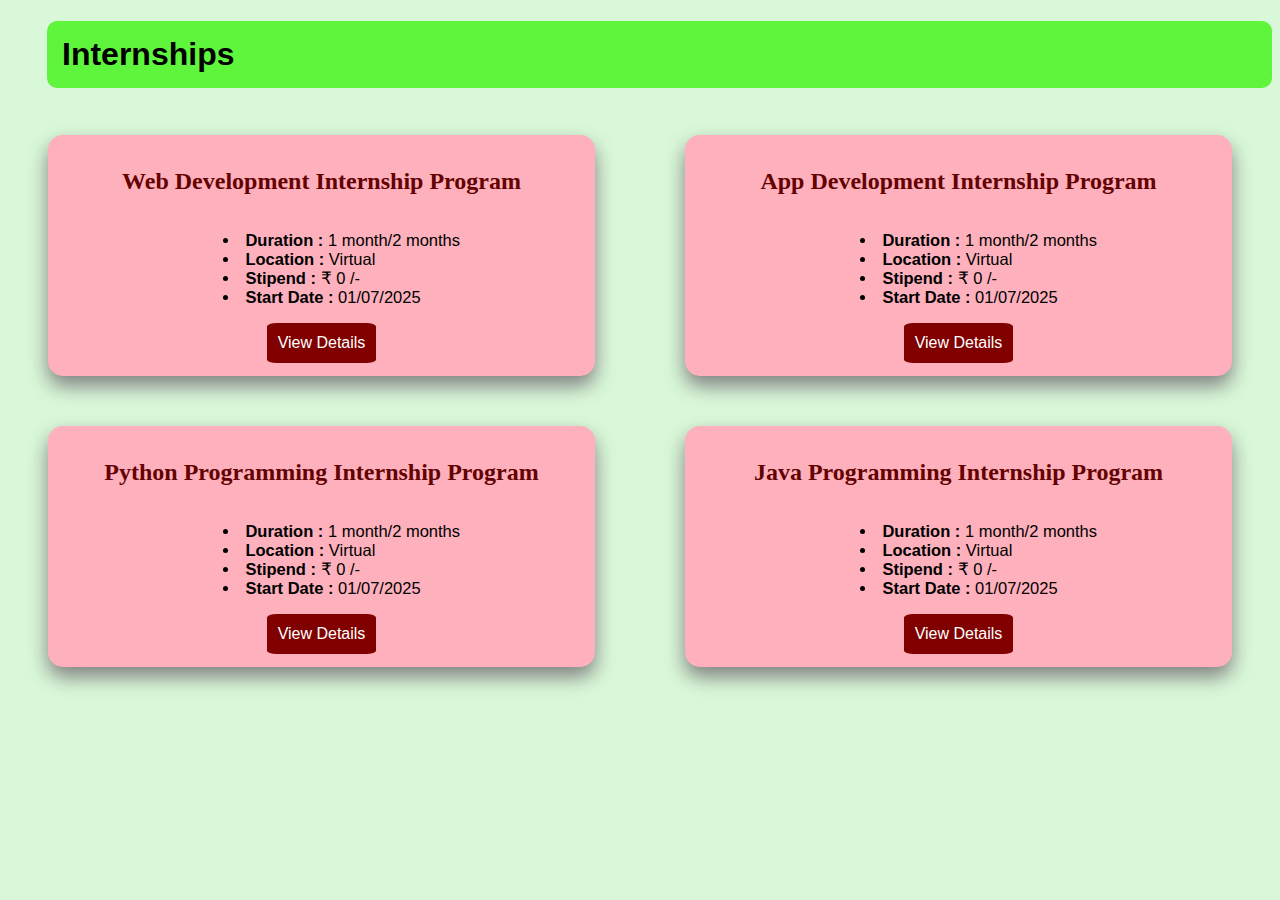
<file: Task1/index.html>
<!DOCTYPE html>
<html>
    <head>
        <title> Internships Webpage </title>
        <style>
    body{
        background-color: rgb(217, 248, 217);
        font-family: 'Trebuchet MS', 'Lucida Sans Unicode', 'Lucida Grande', 'Lucida Sans', Arial, sans-serif;
    }
    h1{
        padding: 15px;
        margin-left: 39px;
        background-color: rgb(94, 245, 60);
        max-width: 1400px;
        border-radius: 10px;
    }
.card{
    margin: 25px;
    margin-left: 40px;
    margin-right: 40px;
    padding: 13px;
    background-color: rgb(254, 176, 189);
    border-radius: 15px;
    box-shadow: 0 10px 20px grey;
    max-width: 700px;
    transition: transform 0.3s ease box-shadow 0.3s ease;
}
.card:hover{
    transform: translateY(-5px);
}
.side-by-side{
display: flex; 
justify-content: space-between;
gap: 10px;
flex-wrap: wrap;
}
.side-by-side .card{
    flex: 1;
    min-width: 10px;
}
.card h2{
    font-family: cursive;
    color: rgb(100, 1, 1);
}
.card ul{
    font-family: 'Segoe UI', Tahoma, Geneva, Verdana, sans-serif;
}
li{
    font-size: 16.5px;
}
a{
    text-decoration: none;
  background-color: maroon;
  font-family:'Segoe UI', Tahoma, Geneva, Verdana, sans-serif;
    padding: 11px;
    color: white;
    font-size:medium;
    border-radius: 9%;
}
a:hover{
    background-color: rgb(224, 24, 24); 
}
.center{
display: flex;
flex-direction: column;
align-items: center;
list-style: disc;
list-style-position: inside;
padding-left: 0;
}
</style>
    </head>
    <body>
<h1> Internships </h1>
<div class="side-by-side">
<div id="webdevelopment" class="card">
<div class="center">
<h2> Web Development Internship Program </h2>
<ul>
    <li><b> Duration :</b> 1 month/2 months</li>
    <li><b> Location :</b> Virtual </li>
    <li><b> Stipend :</b> ₹ 0 /-</li>
    <li><b> Start Date :</b> 01/07/2025 </li>
</ul>
<a href="webdev.html">View Details</a>
</div></div>
<div id="appdevelopment" class="card">
    <div class="center">
    <h2> App Development Internship Program </h2>
    <ul>
    <li><b>Duration :</b> 1 month/2 months </li>
    <li><b>Location :</b> Virtual </li>
    <li> <b>Stipend :</b> ₹ 0 /-</li>
    <li><b>Start Date :</b> 01/07/2025 </li>
    </ul>
<a href="appdev.html">View Details</a>
</div>
</div>
</div>
<div class="side-by-side">
<div id="python" class="card">
    <div class="center">
     <h2> Python Programming Internship Program </h2>
  <ul>
    <li><b> Duration :</b> 1 month/2 months</li>
    <li><b> Location :</b> Virtual </li>
    <li><b> Stipend :</b> ₹ 0 /-</li>
    <li><b> Start Date :</b> 01/07/2025 </li>
</ul>
<a href="python.html">View Details</a>
</div></div>
<div id="java" class="card">
    <div class="center">
 <h2> Java Programming Internship Program </h2>
  <ul>
    <li><b> Duration :</b> 1 month/2 months</li>
    <li><b> Location :</b> Virtual </li>
    <li><b> Stipend :</b> ₹ 0 /-</li>
    <li><b> Start Date :</b> 01/07/2025 </li>
</ul>
<a href="java.html">View Details</a>
</div>
</div></div>
</body>
</html>
</file>
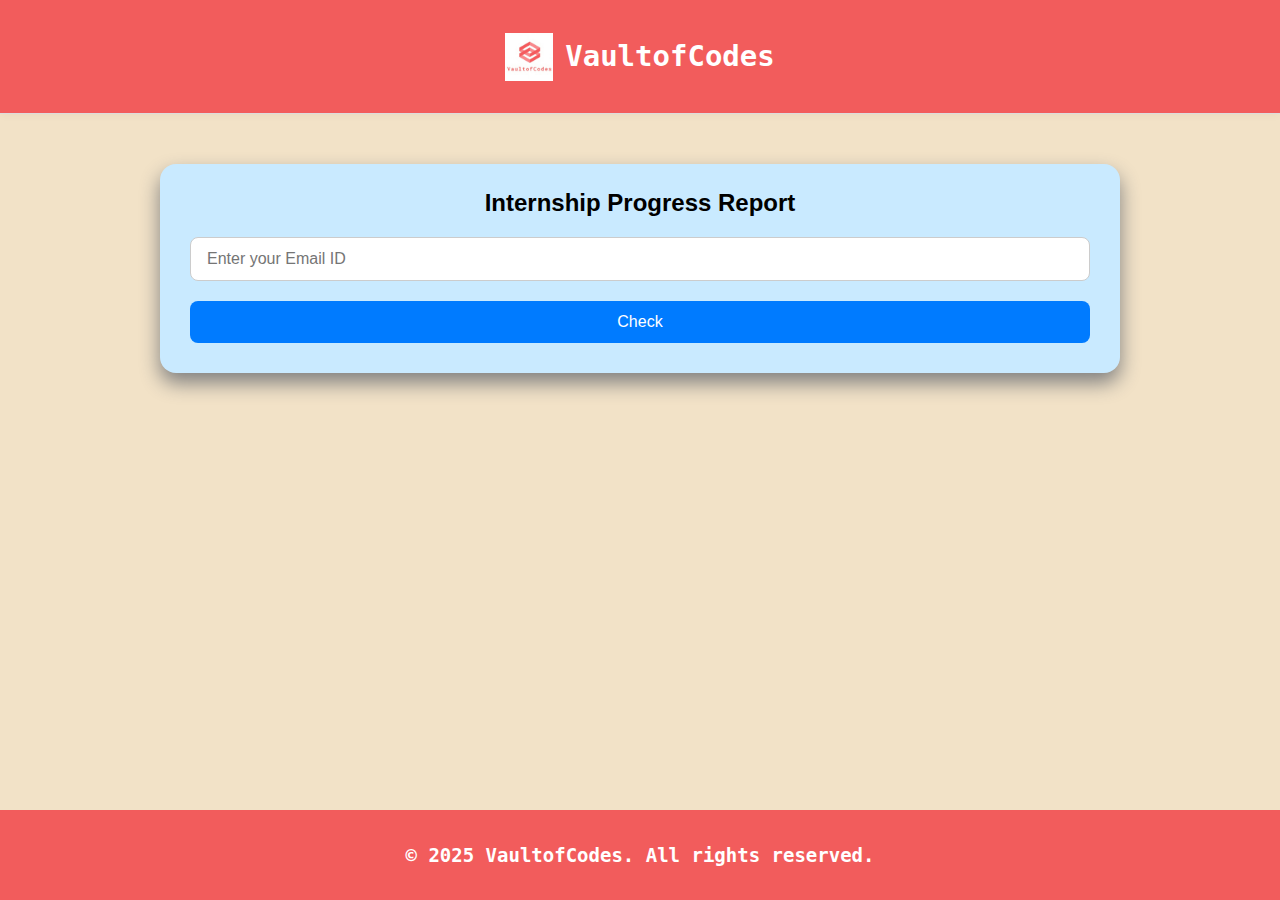
<file: Task2/index.html>
<!DOCTYPE html>
<html lang="en">
<head>
  <meta charset="UTF-8" />
  <meta name="viewport" content="width=device-width, initial-scale=1.0"/>
  <title>VaultofCodes - Internship Progress Report </title>
  <link rel="stylesheet" href="style.css"/>
</head>
<body>
  <!-- Branding -->
  <header class="brand-header">
    <!-- Replace with your logo if needed -->
    <img src="voc_logo.png" alt="VaultofCodes Logo" class="brand-logo" />
    <h1 class="brand-title"><b>VaultofCodes</b></h1>
  </header>
  <main>
    <div class="container">
        <h2 align="center">Internship Progress Report</h2>
      <input id="identifier" type="text" placeholder="Enter your Email ID"/>
      <button onclick="verifyStudent()">Check</button>
    </div>

    <div id="result"></div>
    <div class="spinner hidden"></div>
  </main>

  <div id="toast"></div>

  <script src="script.js"></script>
</body>
<footer>
  <p> &copy; 2025 VaultofCodes. All rights reserved. </p>
</footer>
</html>
</file>
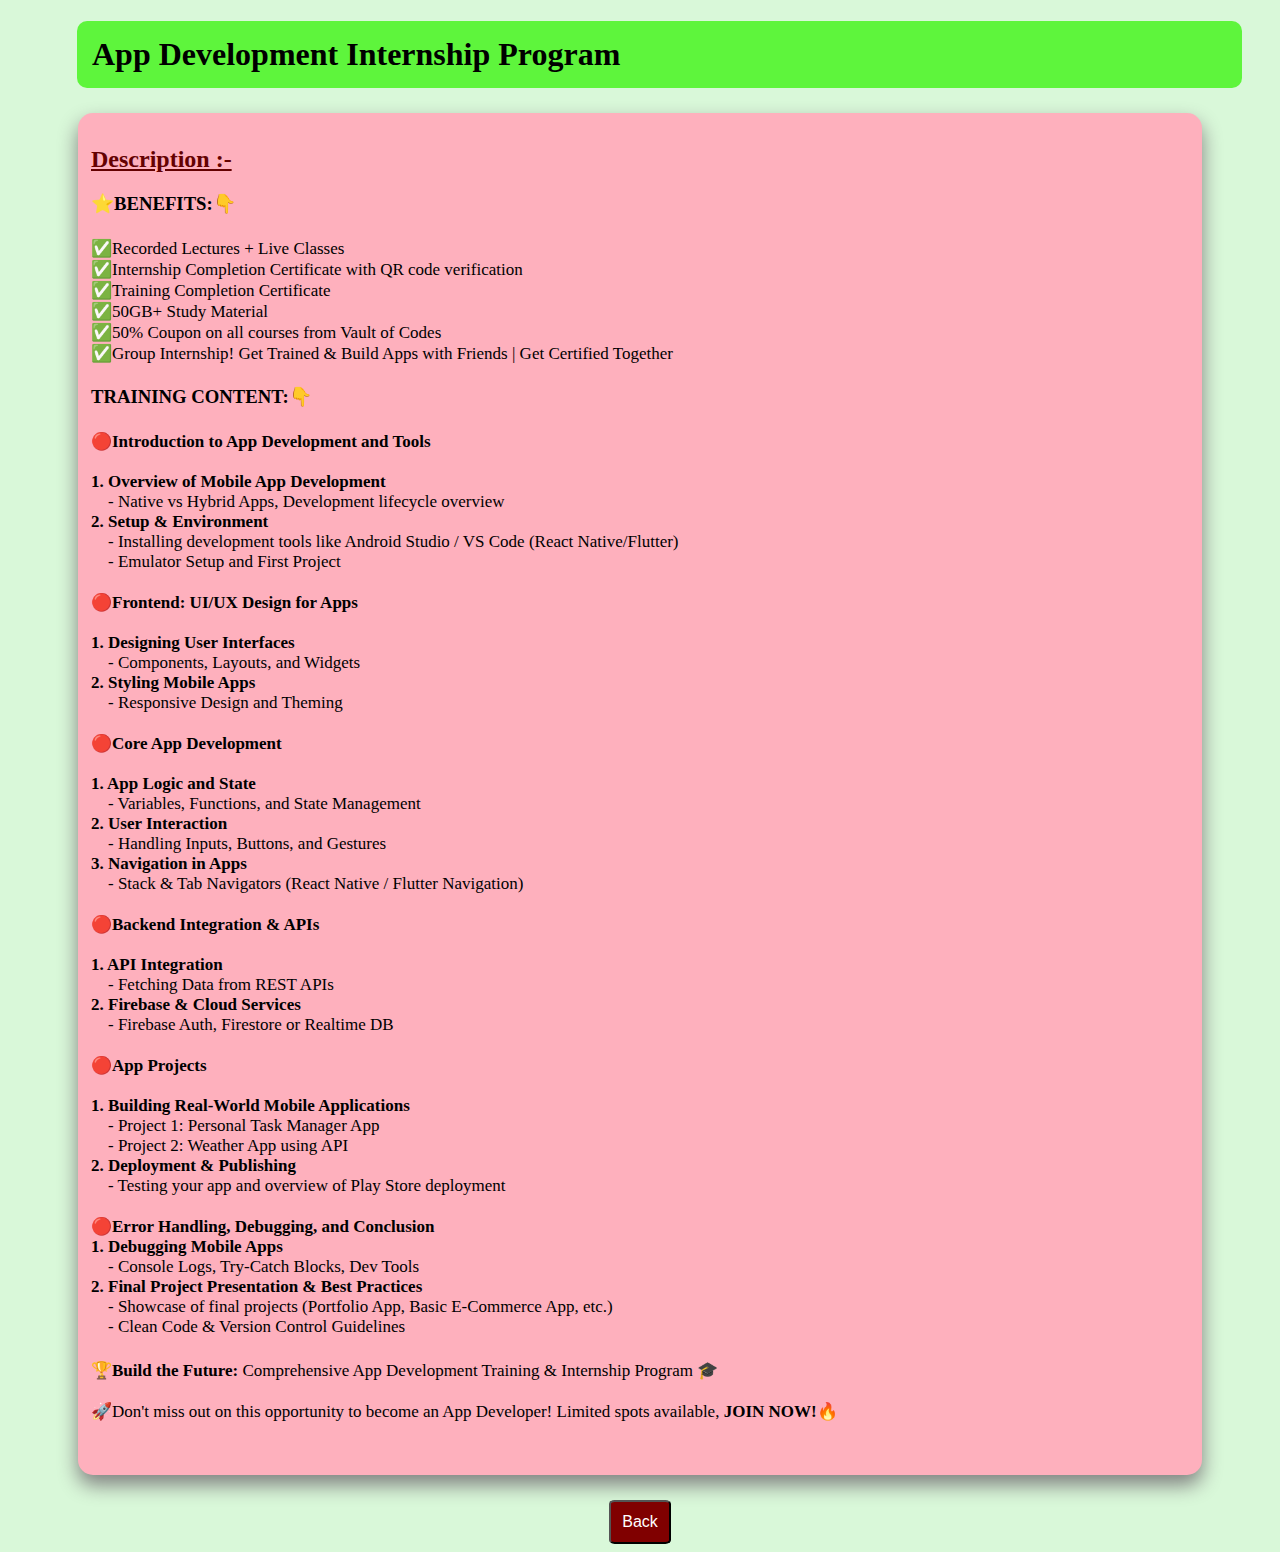
<file: appdev.html>
<!DOCTYPE html>
<html>
 <head> <title> App Development Internship Program </title>
<link rel="stylesheet" href="styles.css">
</head> 
<body>
       <h1> App Development Internship Program </h1>

<div class="card"> 
  <h2><u> Description :-</u></h2>

  <h3><b>⭐BENEFITS:👇</b> </h3>
  <h4>
    ✅Recorded Lectures + Live Classes  <br>
    ✅Internship Completion Certificate with QR code verification  <br> 
    ✅Training Completion Certificate   <br>
    ✅50GB+ Study Material   <br>
    ✅50% Coupon on all courses from Vault of Codes   <br>
    ✅Group Internship! Get Trained & Build Apps with Friends | Get Certified Together  
  </h4>

  <h3><b>TRAINING CONTENT:👇</b> </h3>

  <h4>
    🔴<b>Introduction to App Development and Tools</b>  <br><br>
    <b>1. Overview of Mobile App Development</b> <br>
    &nbsp;&nbsp;&nbsp; - Native vs Hybrid Apps, Development lifecycle overview  <br>
    <b>2. Setup & Environment</b> <br>
    &nbsp;&nbsp;&nbsp; - Installing development tools like Android Studio / VS Code (React Native/Flutter)  <br>
    &nbsp;&nbsp;&nbsp; - Emulator Setup and First Project  <br><br>

    <b>🔴Frontend: UI/UX Design for Apps</b>  <br><br>
    <b>1. Designing User Interfaces</b> <br>
    &nbsp;&nbsp;&nbsp; - Components, Layouts, and Widgets  <br>
    <b>2. Styling Mobile Apps</b> <br>
    &nbsp;&nbsp;&nbsp; - Responsive Design and Theming  <br><br>

    <b>🔴Core App Development</b>  <br><br>
    <b>1. App Logic and State</b> <br>
    &nbsp;&nbsp;&nbsp; - Variables, Functions, and State Management  <br>
    <b>2. User Interaction</b> <br>
    &nbsp;&nbsp;&nbsp; - Handling Inputs, Buttons, and Gestures  <br>
    <b>3. Navigation in Apps</b> <br>
    &nbsp;&nbsp;&nbsp; - Stack & Tab Navigators (React Native / Flutter Navigation)  <br><br>

    <b>🔴Backend Integration & APIs</b> <br><br>
    <b>1. API Integration</b> <br>
    &nbsp;&nbsp;&nbsp; - Fetching Data from REST APIs  <br>
    <b>2. Firebase & Cloud Services</b> <br>
    &nbsp;&nbsp;&nbsp; - Firebase Auth, Firestore or Realtime DB  <br><br>

    <b>🔴App Projects</b> <br><br>
    <b>1. Building Real-World Mobile Applications</b> <br>
    &nbsp;&nbsp;&nbsp; - Project 1: Personal Task Manager App  <br>
    &nbsp;&nbsp;&nbsp; - Project 2: Weather App using API  <br>
    <b>2. Deployment & Publishing</b> <br>
    &nbsp;&nbsp;&nbsp; - Testing your app and overview of Play Store deployment  <br><br>

    <b>🔴Error Handling, Debugging, and Conclusion</b>  <br>
    <b>1. Debugging Mobile Apps</b> <br>
    &nbsp;&nbsp;&nbsp; - Console Logs, Try-Catch Blocks, Dev Tools  <br>
    <b>2. Final Project Presentation & Best Practices</b> <br>
    &nbsp;&nbsp;&nbsp; - Showcase of final projects (Portfolio App, Basic E-Commerce App, etc.)  <br>
    &nbsp;&nbsp;&nbsp; - Clean Code & Version Control Guidelines  
  </h4>

  <h4>🏆<b>Build the Future:</b> Comprehensive App Development Training & Internship Program 🎓 <br><br>
  🚀Don't miss out on this opportunity to become an App Developer! Limited spots available, <b>JOIN NOW!🔥</b></h4> <br>
</div>

<form action="internships_page.html">
    <button type="submit"> Back </button>
</form>
</div>
</body>  
</html>
</file>
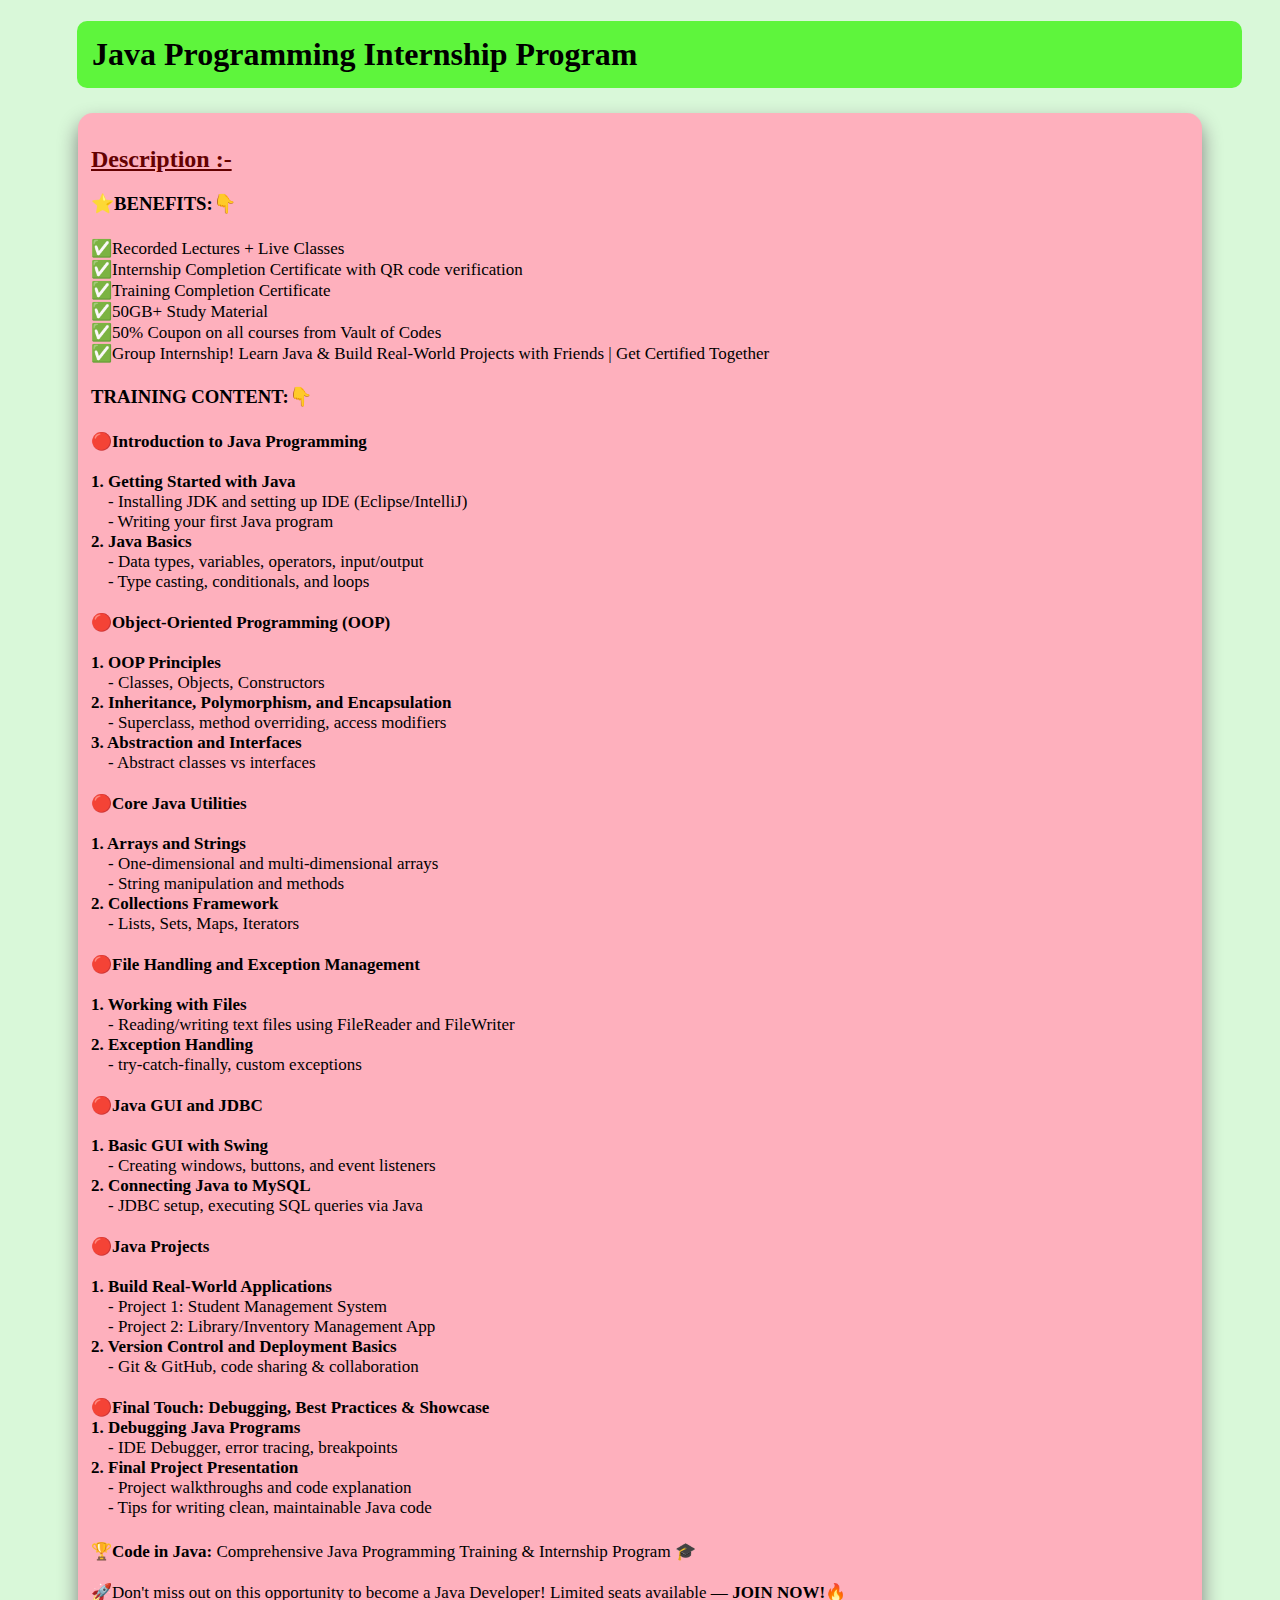
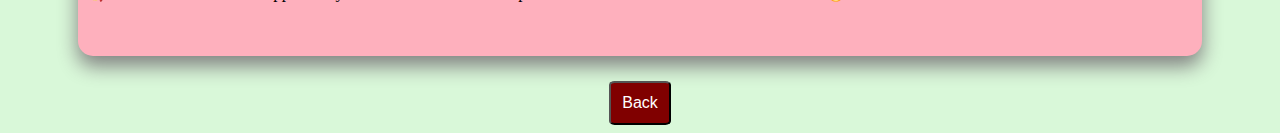
<file: java.html>
<!DOCTYPE html>
<html>
 <head> <title> Java Programming Internship Program </title>
<link rel="stylesheet" href="styles.css">
</head> 
<body>
       <h1> Java Programming Internship Program </h1>

<div class="card"> 
  <h2><u> Description :-</u></h2>

  <h3><b>⭐BENEFITS:👇</b> </h3>
  <h4>
    ✅Recorded Lectures + Live Classes  <br>
    ✅Internship Completion Certificate with QR code verification  <br> 
    ✅Training Completion Certificate   <br>
    ✅50GB+ Study Material   <br>
    ✅50% Coupon on all courses from Vault of Codes   <br>
    ✅Group Internship! Learn Java & Build Real-World Projects with Friends | Get Certified Together  
  </h4>

  <h3><b>TRAINING CONTENT:👇</b> </h3>

  <h4>
    🔴<b>Introduction to Java Programming</b>  <br><br>
    <b>1. Getting Started with Java</b> <br>
    &nbsp;&nbsp;&nbsp; - Installing JDK and setting up IDE (Eclipse/IntelliJ)  <br>
    &nbsp;&nbsp;&nbsp; - Writing your first Java program  <br>
    <b>2. Java Basics</b> <br>
    &nbsp;&nbsp;&nbsp; - Data types, variables, operators, input/output  <br>
    &nbsp;&nbsp;&nbsp; - Type casting, conditionals, and loops  <br><br>

    <b>🔴Object-Oriented Programming (OOP)</b>  <br><br>
    <b>1. OOP Principles</b> <br>
    &nbsp;&nbsp;&nbsp; - Classes, Objects, Constructors  <br>
    <b>2. Inheritance, Polymorphism, and Encapsulation</b> <br>
    &nbsp;&nbsp;&nbsp; - Superclass, method overriding, access modifiers  <br>
    <b>3. Abstraction and Interfaces</b> <br>
    &nbsp;&nbsp;&nbsp; - Abstract classes vs interfaces  <br><br>

    <b>🔴Core Java Utilities</b>  <br><br>
    <b>1. Arrays and Strings</b> <br>
    &nbsp;&nbsp;&nbsp; - One-dimensional and multi-dimensional arrays  <br>
    &nbsp;&nbsp;&nbsp; - String manipulation and methods  <br>
    <b>2. Collections Framework</b> <br>
    &nbsp;&nbsp;&nbsp; - Lists, Sets, Maps, Iterators  <br><br>

    <b>🔴File Handling and Exception Management</b> <br><br>
    <b>1. Working with Files</b> <br>
    &nbsp;&nbsp;&nbsp; - Reading/writing text files using FileReader and FileWriter  <br>
    <b>2. Exception Handling</b> <br>
    &nbsp;&nbsp;&nbsp; - try-catch-finally, custom exceptions  <br><br>

    <b>🔴Java GUI and JDBC</b> <br><br>
    <b>1. Basic GUI with Swing</b> <br>
    &nbsp;&nbsp;&nbsp; - Creating windows, buttons, and event listeners  <br>
    <b>2. Connecting Java to MySQL</b> <br>
    &nbsp;&nbsp;&nbsp; - JDBC setup, executing SQL queries via Java  <br><br>

    <b>🔴Java Projects</b> <br><br>
    <b>1. Build Real-World Applications</b> <br>
    &nbsp;&nbsp;&nbsp; - Project 1: Student Management System  <br>
    &nbsp;&nbsp;&nbsp; - Project 2: Library/Inventory Management App  <br>
    <b>2. Version Control and Deployment Basics</b> <br>
    &nbsp;&nbsp;&nbsp; - Git & GitHub, code sharing & collaboration  <br><br>

    <b>🔴Final Touch: Debugging, Best Practices & Showcase</b>  <br>
    <b>1. Debugging Java Programs</b> <br>
    &nbsp;&nbsp;&nbsp; - IDE Debugger, error tracing, breakpoints  <br>
    <b>2. Final Project Presentation</b> <br>
    &nbsp;&nbsp;&nbsp; - Project walkthroughs and code explanation  <br>
    &nbsp;&nbsp;&nbsp; - Tips for writing clean, maintainable Java code  
  </h4>

  <h4>🏆<b>Code in Java:</b> Comprehensive Java Programming Training & Internship Program 🎓 <br><br>
  🚀Don't miss out on this opportunity to become a Java Developer! Limited seats available — <b>JOIN NOW!🔥</b></h4> <br>
</div>

<form action="internships_page.html">
    <button> Back </button>
</form>
</div>
</body>  
</html>
</file>
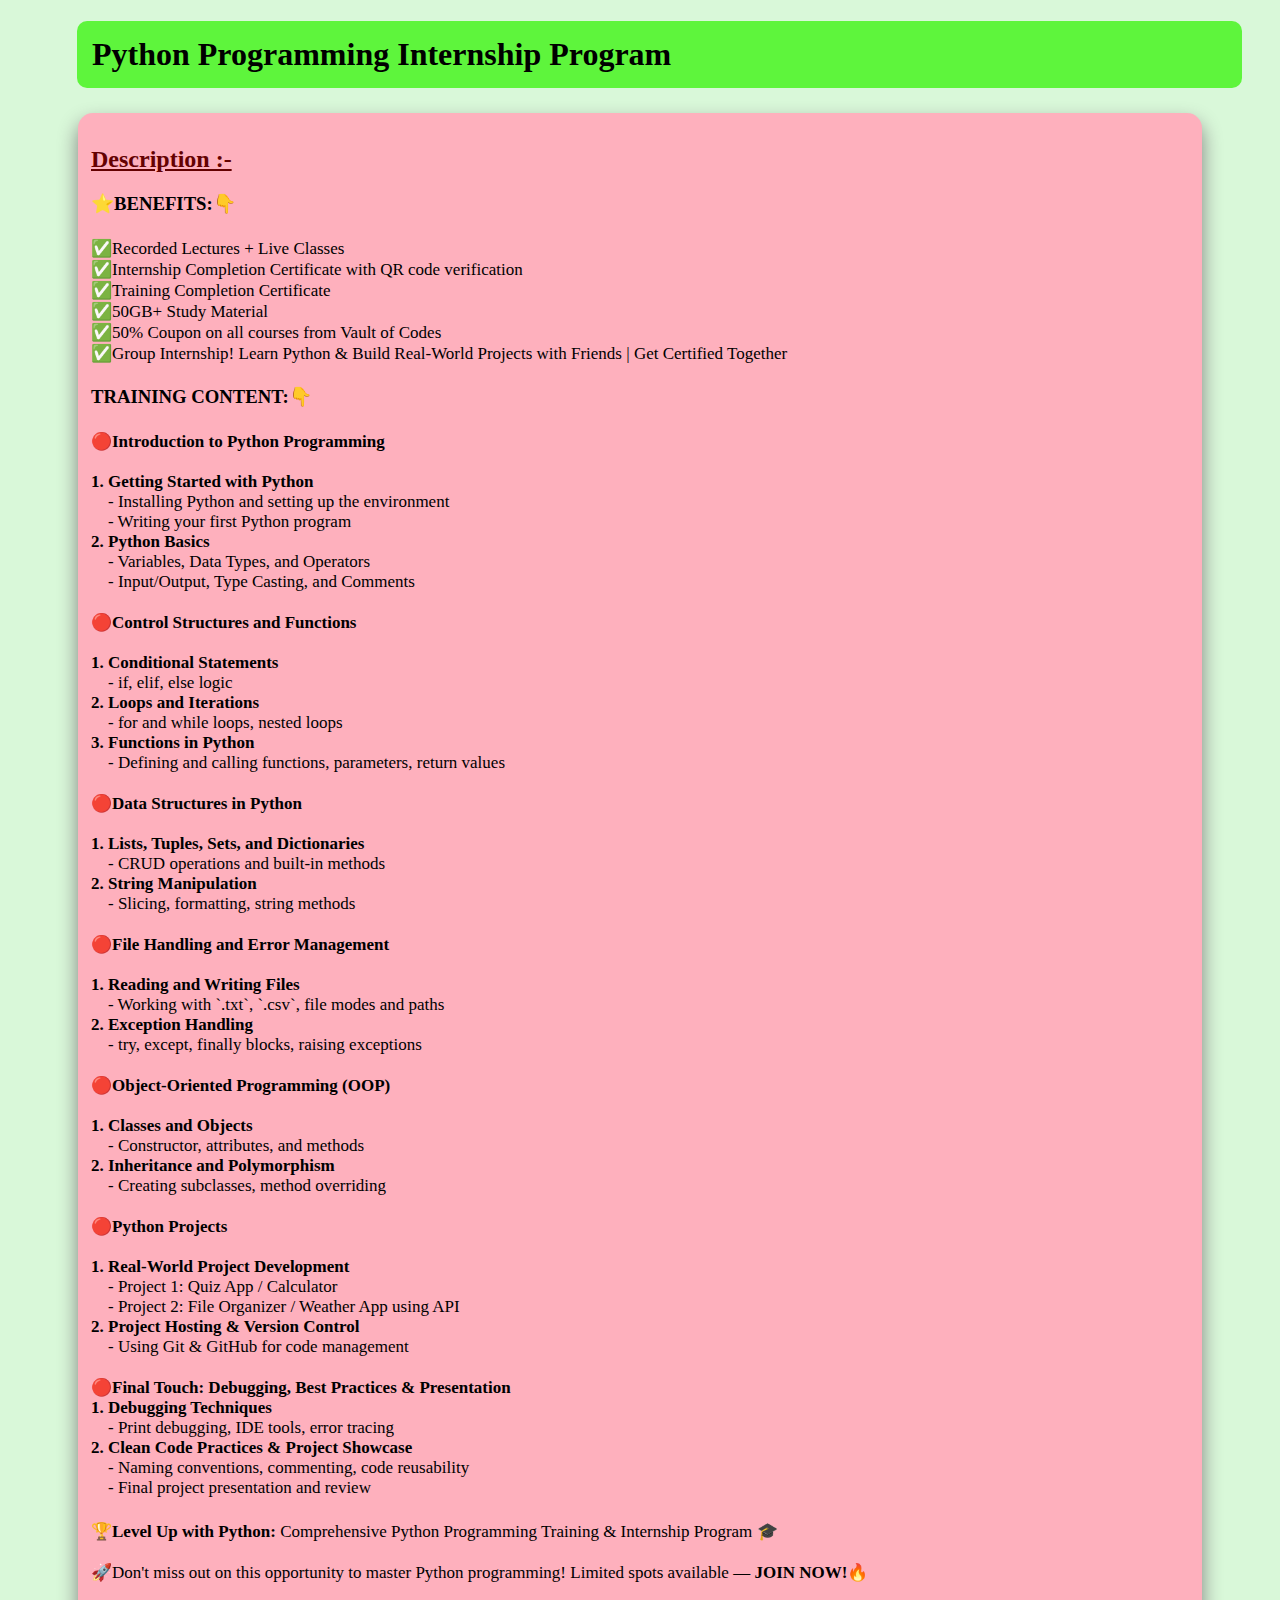
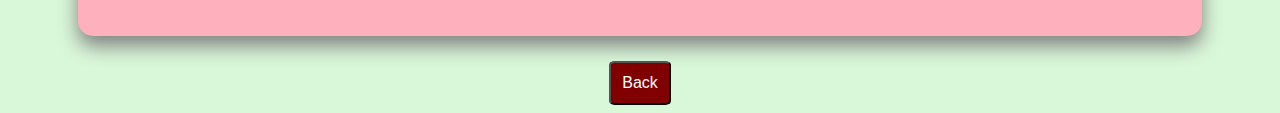
<file: python.html>
<!DOCTYPE html>
<html>
 <head> <title> Python Programming Internship Program </title>
<link rel="stylesheet" href="styles.css">
</head> 
<body>
       <h1> Python Programming Internship Program </h1>

<div class="card"> 
  <h2><u> Description :-</u></h2>

  <h3><b>⭐BENEFITS:👇</b> </h3>
  <h4>
    ✅Recorded Lectures + Live Classes  <br>
    ✅Internship Completion Certificate with QR code verification  <br> 
    ✅Training Completion Certificate   <br>
    ✅50GB+ Study Material   <br>
    ✅50% Coupon on all courses from Vault of Codes   <br>
    ✅Group Internship! Learn Python & Build Real-World Projects with Friends | Get Certified Together  
  </h4>

  <h3><b>TRAINING CONTENT:👇</b> </h3>

  <h4>
    🔴<b>Introduction to Python Programming</b>  <br><br>
    <b>1. Getting Started with Python</b> <br>
    &nbsp;&nbsp;&nbsp; - Installing Python and setting up the environment  <br>
    &nbsp;&nbsp;&nbsp; - Writing your first Python program  <br>
    <b>2. Python Basics</b> <br>
    &nbsp;&nbsp;&nbsp; - Variables, Data Types, and Operators  <br>
    &nbsp;&nbsp;&nbsp; - Input/Output, Type Casting, and Comments  <br><br>

    <b>🔴Control Structures and Functions</b>  <br><br>
    <b>1. Conditional Statements</b> <br>
    &nbsp;&nbsp;&nbsp; - if, elif, else logic  <br>
    <b>2. Loops and Iterations</b> <br>
    &nbsp;&nbsp;&nbsp; - for and while loops, nested loops  <br>
    <b>3. Functions in Python</b> <br>
    &nbsp;&nbsp;&nbsp; - Defining and calling functions, parameters, return values  <br><br>

    <b>🔴Data Structures in Python</b>  <br><br>
    <b>1. Lists, Tuples, Sets, and Dictionaries</b> <br>
    &nbsp;&nbsp;&nbsp; - CRUD operations and built-in methods  <br>
    <b>2. String Manipulation</b> <br>
    &nbsp;&nbsp;&nbsp; - Slicing, formatting, string methods  <br><br>

    <b>🔴File Handling and Error Management</b> <br><br>
    <b>1. Reading and Writing Files</b> <br>
    &nbsp;&nbsp;&nbsp; - Working with `.txt`, `.csv`, file modes and paths  <br>
    <b>2. Exception Handling</b> <br>
    &nbsp;&nbsp;&nbsp; - try, except, finally blocks, raising exceptions  <br><br>

    <b>🔴Object-Oriented Programming (OOP)</b> <br><br>
    <b>1. Classes and Objects</b> <br>
    &nbsp;&nbsp;&nbsp; - Constructor, attributes, and methods  <br>
    <b>2. Inheritance and Polymorphism</b> <br>
    &nbsp;&nbsp;&nbsp; - Creating subclasses, method overriding  <br><br>

    <b>🔴Python Projects</b> <br><br>
    <b>1. Real-World Project Development</b> <br>
    &nbsp;&nbsp;&nbsp; - Project 1: Quiz App / Calculator  <br>
    &nbsp;&nbsp;&nbsp; - Project 2: File Organizer / Weather App using API  <br>
    <b>2. Project Hosting & Version Control</b> <br>
    &nbsp;&nbsp;&nbsp; - Using Git & GitHub for code management  <br><br>

    <b>🔴Final Touch: Debugging, Best Practices & Presentation</b>  <br>
    <b>1. Debugging Techniques</b> <br>
    &nbsp;&nbsp;&nbsp; - Print debugging, IDE tools, error tracing  <br>
    <b>2. Clean Code Practices & Project Showcase</b> <br>
    &nbsp;&nbsp;&nbsp; - Naming conventions, commenting, code reusability  <br>
    &nbsp;&nbsp;&nbsp; - Final project presentation and review  
  </h4>

  <h4>🏆<b>Level Up with Python:</b> Comprehensive Python Programming Training & Internship Program 🎓 <br><br>
  🚀Don't miss out on this opportunity to master Python programming! Limited spots available — <b>JOIN NOW!🔥</b></h4> <br>
</div>

<form action="internships_page.html">
    <button> Back </button>
</form>
</div>
</body>  
</html>
</file>
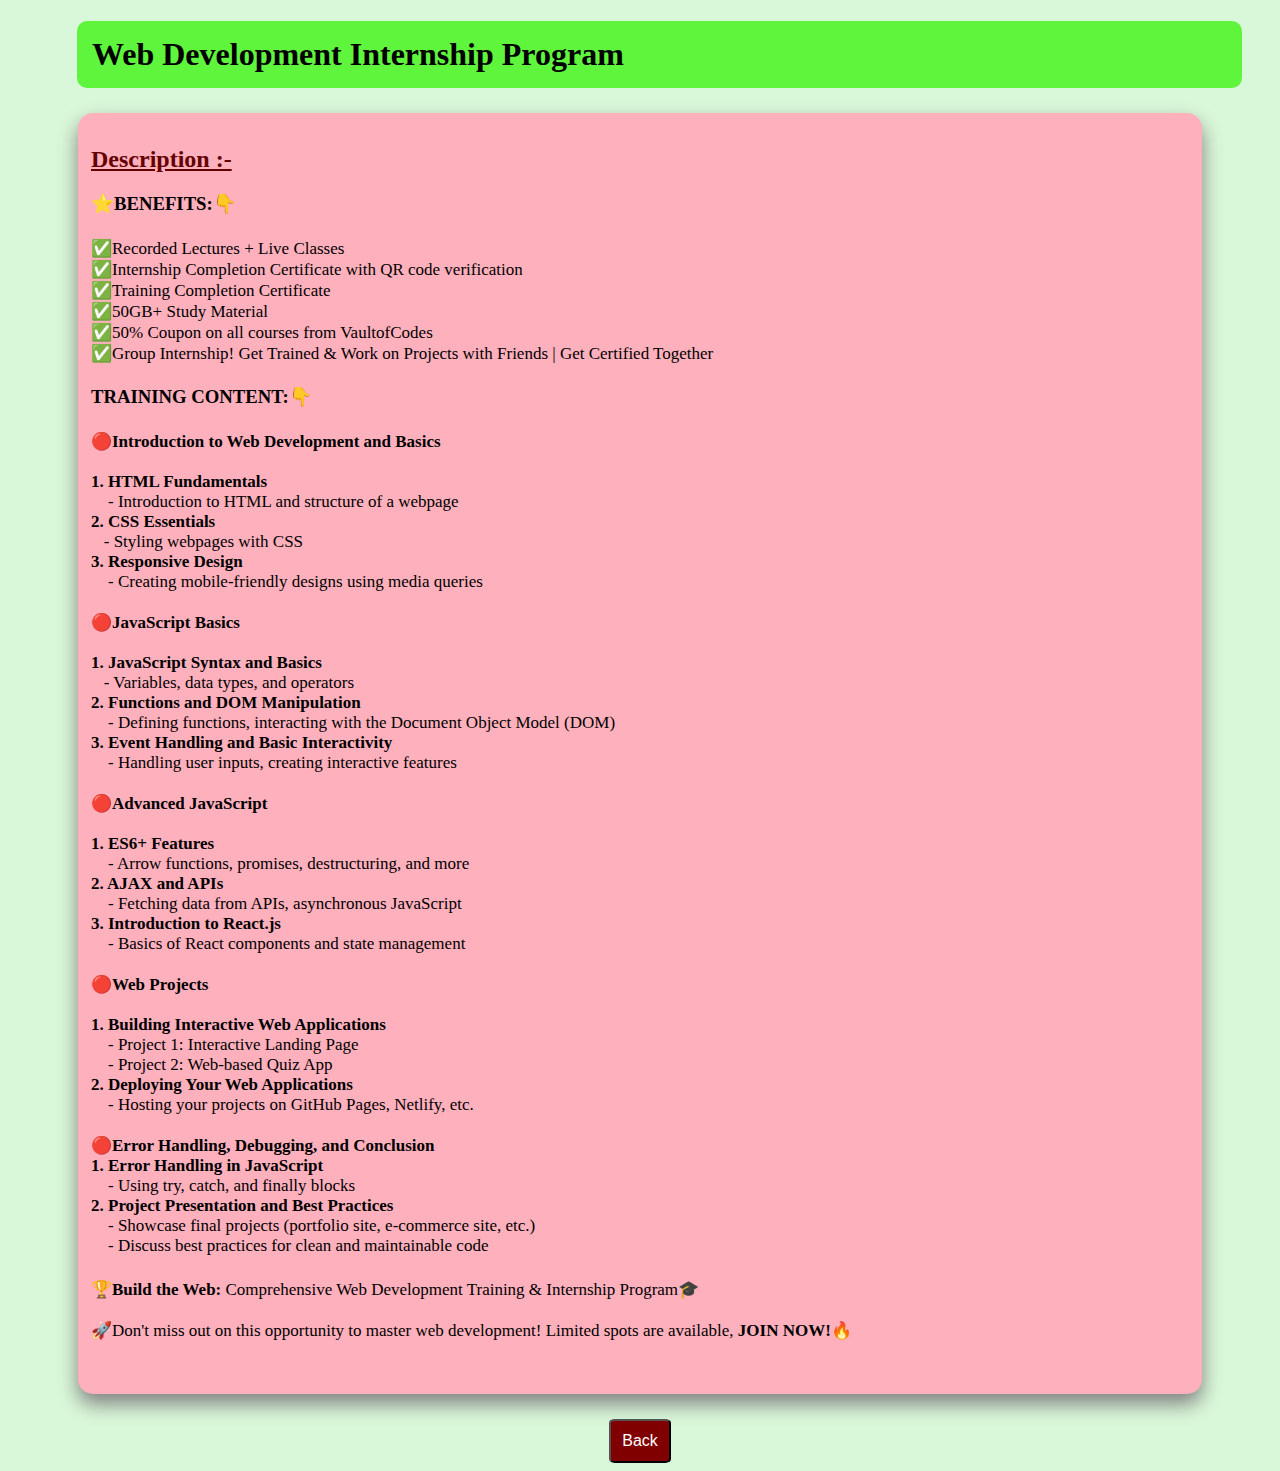
<file: webdev.html>
<!DOCTYPE html>
<html>
 <head> <title> Web Development Internship Program </title>
<link rel="stylesheet" href="styles.css">
</head> 
<body>
        <h1>  Web Development Internship Program  </h1>

   <div class="card"> 
    <h2><u> Description :-</u></h2>

<h3><b>⭐BENEFITS:👇</b> </h3>
<h4>✅Recorded Lectures + Live Classes  <br>
✅Internship Completion Certificate with QR code verification  <br> 
✅Training Completion Certificate   <br>
✅50GB+ Study Material   <br>
✅50% Coupon on all courses from VaultofCodes   <br>
✅Group Internship! Get Trained & Work on Projects with Friends | Get Certified Together  </h4>

<h3><b>TRAINING CONTENT:👇</b> </h3>

<h4>🔴<b>Introduction to Web Development and Basics </b>  <br><br>
 <b> 1. HTML Fundamentals  </b> <br>
    &nbsp;&nbsp;&nbsp; - Introduction to HTML and structure of a webpage   <br>
  <b> 2. CSS Essentials </b>   <br>
      &nbsp;&nbsp;&nbsp;- Styling webpages with CSS   <br>
  <b>3. Responsive Design   </b><br>
     &nbsp;&nbsp;&nbsp; - Creating mobile-friendly designs using media queries   <br> <br>

<b>🔴JavaScript Basics </b>  <br><br>
 <b> 1. JavaScript Syntax and Basics  </b> <br>
      &nbsp;&nbsp;&nbsp;- Variables, data types, and operators   <br>
  <b>2. Functions and DOM Manipulation  </b> <br>
     &nbsp;&nbsp;&nbsp; - Defining functions, interacting with the Document Object Model (DOM)   <br>
  <b>3. Event Handling and Basic Interactivity </b>  <br>
     &nbsp;&nbsp;&nbsp; - Handling user inputs, creating interactive features   <br> <br>

<b>🔴Advanced JavaScript </b>  <br><br>
 <b> 1. ES6+ Features </b>  <br>
     &nbsp;&nbsp;&nbsp; - Arrow functions, promises, destructuring, and more   <br>
  <b>2. AJAX and APIs </b>  <br>
     &nbsp;&nbsp;&nbsp; - Fetching data from APIs, asynchronous JavaScript   <br>
  <b>3. Introduction to React.js </b>  <br>
    &nbsp;&nbsp;&nbsp;  - Basics of React components and state management   <br> <br>

<b>🔴Web Projects  </b> <br><br>
  <b>1. Building Interactive Web Applications  </b> <br>
     &nbsp;&nbsp;&nbsp; - Project 1: Interactive Landing Page   <br>
     &nbsp;&nbsp;&nbsp; - Project 2: Web-based Quiz App   <br>
  <b>2. Deploying Your Web Applications </b>  <br>
     &nbsp;&nbsp;&nbsp; - Hosting your projects on GitHub Pages, Netlify, etc.   <br> <br>

<b>🔴Error Handling, Debugging, and Conclusion   </b><br>
 <b> 1. Error Handling in JavaScript </b>  <br>
     &nbsp;&nbsp;&nbsp; - Using try, catch, and finally blocks   <br>
  <b>2. Project Presentation and Best Practices   </b><br>
     &nbsp;&nbsp;&nbsp; - Showcase final projects (portfolio site, e-commerce site, etc.)   <br>
     &nbsp;&nbsp;&nbsp; - Discuss best practices for clean and maintainable code  
</h4>
<h4>🏆<b>Build the Web:</b> Comprehensive Web Development Training & Internship Program🎓 <br> <br>

🚀Don't miss out on this opportunity to master web development! Limited spots are available, <b>JOIN NOW!🔥</b></h4>   <br>

</form>
</div>
<form action="internships_page.html">
    <button type="submit"> Back </button>
</body>  
</html>
</file>
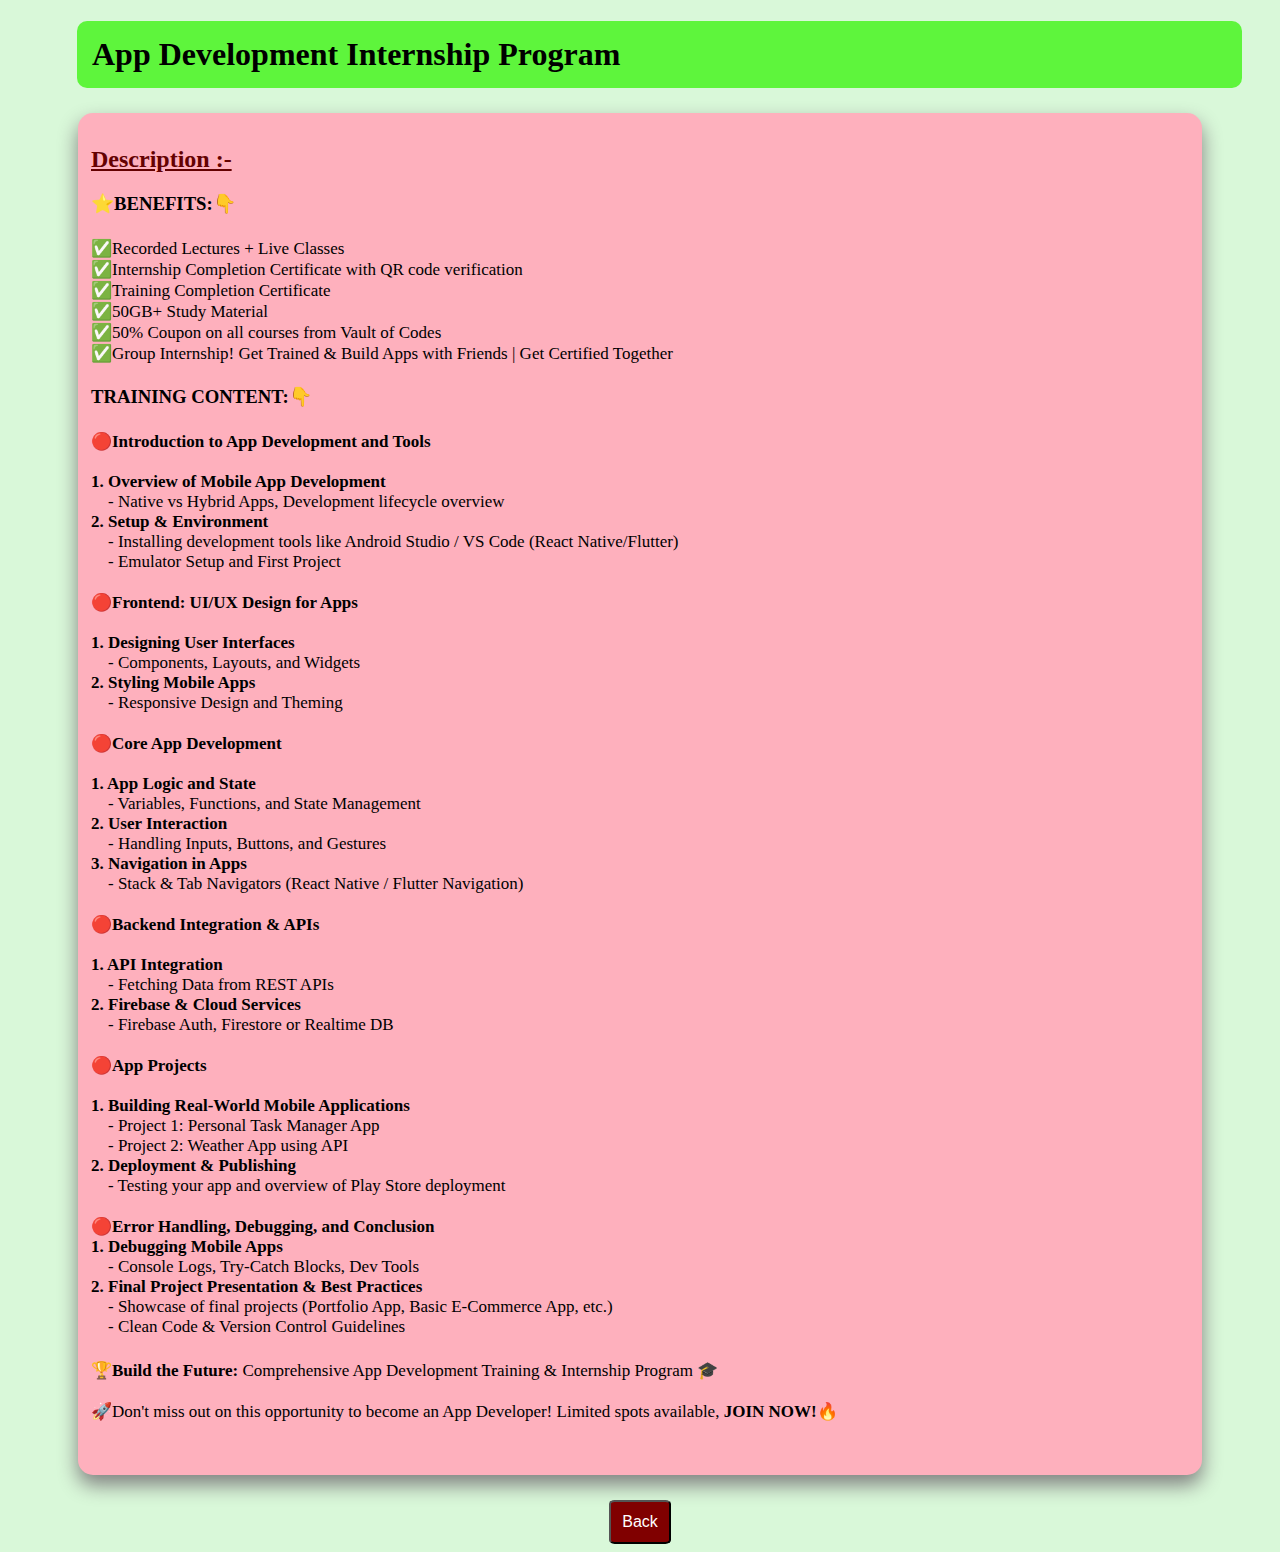
<file: Task1/appdev.html>
<!DOCTYPE html>
<html>
 <head> <title> App Development Internship Program </title>
<link rel="stylesheet" href="styles.css">
</head> 
<body>
       <h1> App Development Internship Program </h1>

<div class="card"> 
  <h2><u> Description :-</u></h2>

  <h3><b>⭐BENEFITS:👇</b> </h3>
  <h4>
    ✅Recorded Lectures + Live Classes  <br>
    ✅Internship Completion Certificate with QR code verification  <br> 
    ✅Training Completion Certificate   <br>
    ✅50GB+ Study Material   <br>
    ✅50% Coupon on all courses from Vault of Codes   <br>
    ✅Group Internship! Get Trained & Build Apps with Friends | Get Certified Together  
  </h4>

  <h3><b>TRAINING CONTENT:👇</b> </h3>

  <h4>
    🔴<b>Introduction to App Development and Tools</b>  <br><br>
    <b>1. Overview of Mobile App Development</b> <br>
    &nbsp;&nbsp;&nbsp; - Native vs Hybrid Apps, Development lifecycle overview  <br>
    <b>2. Setup & Environment</b> <br>
    &nbsp;&nbsp;&nbsp; - Installing development tools like Android Studio / VS Code (React Native/Flutter)  <br>
    &nbsp;&nbsp;&nbsp; - Emulator Setup and First Project  <br><br>

    <b>🔴Frontend: UI/UX Design for Apps</b>  <br><br>
    <b>1. Designing User Interfaces</b> <br>
    &nbsp;&nbsp;&nbsp; - Components, Layouts, and Widgets  <br>
    <b>2. Styling Mobile Apps</b> <br>
    &nbsp;&nbsp;&nbsp; - Responsive Design and Theming  <br><br>

    <b>🔴Core App Development</b>  <br><br>
    <b>1. App Logic and State</b> <br>
    &nbsp;&nbsp;&nbsp; - Variables, Functions, and State Management  <br>
    <b>2. User Interaction</b> <br>
    &nbsp;&nbsp;&nbsp; - Handling Inputs, Buttons, and Gestures  <br>
    <b>3. Navigation in Apps</b> <br>
    &nbsp;&nbsp;&nbsp; - Stack & Tab Navigators (React Native / Flutter Navigation)  <br><br>

    <b>🔴Backend Integration & APIs</b> <br><br>
    <b>1. API Integration</b> <br>
    &nbsp;&nbsp;&nbsp; - Fetching Data from REST APIs  <br>
    <b>2. Firebase & Cloud Services</b> <br>
    &nbsp;&nbsp;&nbsp; - Firebase Auth, Firestore or Realtime DB  <br><br>

    <b>🔴App Projects</b> <br><br>
    <b>1. Building Real-World Mobile Applications</b> <br>
    &nbsp;&nbsp;&nbsp; - Project 1: Personal Task Manager App  <br>
    &nbsp;&nbsp;&nbsp; - Project 2: Weather App using API  <br>
    <b>2. Deployment & Publishing</b> <br>
    &nbsp;&nbsp;&nbsp; - Testing your app and overview of Play Store deployment  <br><br>

    <b>🔴Error Handling, Debugging, and Conclusion</b>  <br>
    <b>1. Debugging Mobile Apps</b> <br>
    &nbsp;&nbsp;&nbsp; - Console Logs, Try-Catch Blocks, Dev Tools  <br>
    <b>2. Final Project Presentation & Best Practices</b> <br>
    &nbsp;&nbsp;&nbsp; - Showcase of final projects (Portfolio App, Basic E-Commerce App, etc.)  <br>
    &nbsp;&nbsp;&nbsp; - Clean Code & Version Control Guidelines  
  </h4>

  <h4>🏆<b>Build the Future:</b> Comprehensive App Development Training & Internship Program 🎓 <br><br>
  🚀Don't miss out on this opportunity to become an App Developer! Limited spots available, <b>JOIN NOW!🔥</b></h4> <br>
</div>

<form action="index.html">
    <button> Back </button>
</form>
</div>
</body>  
</html>
</file>
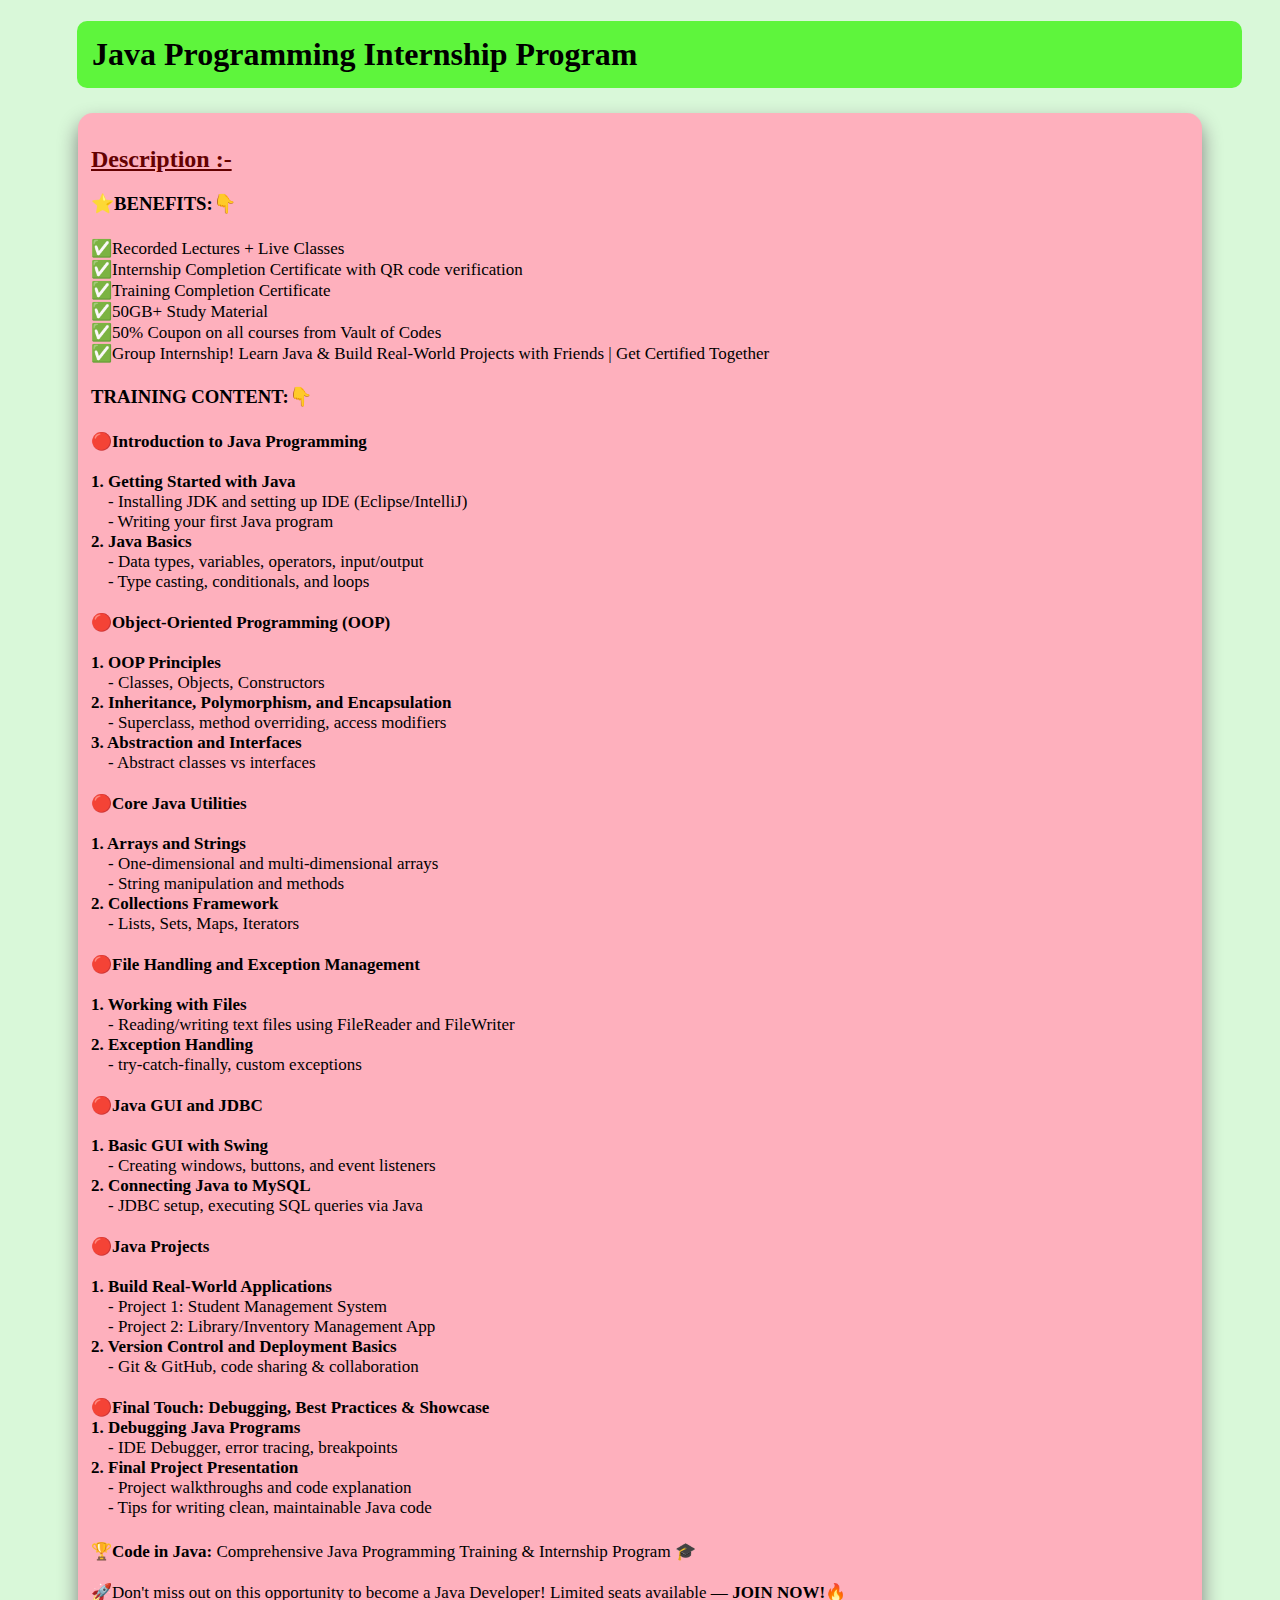
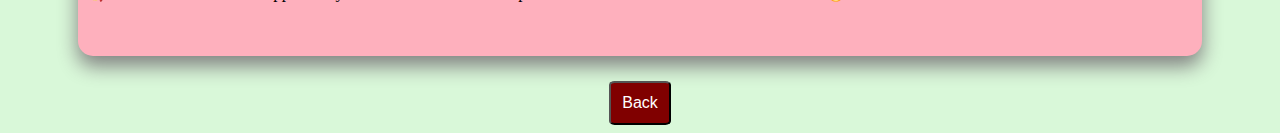
<file: Task1/java.html>
<!DOCTYPE html>
<html>
 <head> <title> Java Programming Internship Program </title>
<link rel="stylesheet" href="styles.css">
</head> 
<body>
       <h1> Java Programming Internship Program </h1>

<div class="card"> 
  <h2><u> Description :-</u></h2>

  <h3><b>⭐BENEFITS:👇</b> </h3>
  <h4>
    ✅Recorded Lectures + Live Classes  <br>
    ✅Internship Completion Certificate with QR code verification  <br> 
    ✅Training Completion Certificate   <br>
    ✅50GB+ Study Material   <br>
    ✅50% Coupon on all courses from Vault of Codes   <br>
    ✅Group Internship! Learn Java & Build Real-World Projects with Friends | Get Certified Together  
  </h4>

  <h3><b>TRAINING CONTENT:👇</b> </h3>

  <h4>
    🔴<b>Introduction to Java Programming</b>  <br><br>
    <b>1. Getting Started with Java</b> <br>
    &nbsp;&nbsp;&nbsp; - Installing JDK and setting up IDE (Eclipse/IntelliJ)  <br>
    &nbsp;&nbsp;&nbsp; - Writing your first Java program  <br>
    <b>2. Java Basics</b> <br>
    &nbsp;&nbsp;&nbsp; - Data types, variables, operators, input/output  <br>
    &nbsp;&nbsp;&nbsp; - Type casting, conditionals, and loops  <br><br>

    <b>🔴Object-Oriented Programming (OOP)</b>  <br><br>
    <b>1. OOP Principles</b> <br>
    &nbsp;&nbsp;&nbsp; - Classes, Objects, Constructors  <br>
    <b>2. Inheritance, Polymorphism, and Encapsulation</b> <br>
    &nbsp;&nbsp;&nbsp; - Superclass, method overriding, access modifiers  <br>
    <b>3. Abstraction and Interfaces</b> <br>
    &nbsp;&nbsp;&nbsp; - Abstract classes vs interfaces  <br><br>

    <b>🔴Core Java Utilities</b>  <br><br>
    <b>1. Arrays and Strings</b> <br>
    &nbsp;&nbsp;&nbsp; - One-dimensional and multi-dimensional arrays  <br>
    &nbsp;&nbsp;&nbsp; - String manipulation and methods  <br>
    <b>2. Collections Framework</b> <br>
    &nbsp;&nbsp;&nbsp; - Lists, Sets, Maps, Iterators  <br><br>

    <b>🔴File Handling and Exception Management</b> <br><br>
    <b>1. Working with Files</b> <br>
    &nbsp;&nbsp;&nbsp; - Reading/writing text files using FileReader and FileWriter  <br>
    <b>2. Exception Handling</b> <br>
    &nbsp;&nbsp;&nbsp; - try-catch-finally, custom exceptions  <br><br>

    <b>🔴Java GUI and JDBC</b> <br><br>
    <b>1. Basic GUI with Swing</b> <br>
    &nbsp;&nbsp;&nbsp; - Creating windows, buttons, and event listeners  <br>
    <b>2. Connecting Java to MySQL</b> <br>
    &nbsp;&nbsp;&nbsp; - JDBC setup, executing SQL queries via Java  <br><br>

    <b>🔴Java Projects</b> <br><br>
    <b>1. Build Real-World Applications</b> <br>
    &nbsp;&nbsp;&nbsp; - Project 1: Student Management System  <br>
    &nbsp;&nbsp;&nbsp; - Project 2: Library/Inventory Management App  <br>
    <b>2. Version Control and Deployment Basics</b> <br>
    &nbsp;&nbsp;&nbsp; - Git & GitHub, code sharing & collaboration  <br><br>

    <b>🔴Final Touch: Debugging, Best Practices & Showcase</b>  <br>
    <b>1. Debugging Java Programs</b> <br>
    &nbsp;&nbsp;&nbsp; - IDE Debugger, error tracing, breakpoints  <br>
    <b>2. Final Project Presentation</b> <br>
    &nbsp;&nbsp;&nbsp; - Project walkthroughs and code explanation  <br>
    &nbsp;&nbsp;&nbsp; - Tips for writing clean, maintainable Java code  
  </h4>

  <h4>🏆<b>Code in Java:</b> Comprehensive Java Programming Training & Internship Program 🎓 <br><br>
  🚀Don't miss out on this opportunity to become a Java Developer! Limited seats available — <b>JOIN NOW!🔥</b></h4> <br>
</div>

<form action="index.html">
    <button> Back </button>
</form>
</div>
</body>  
</html>
</file>
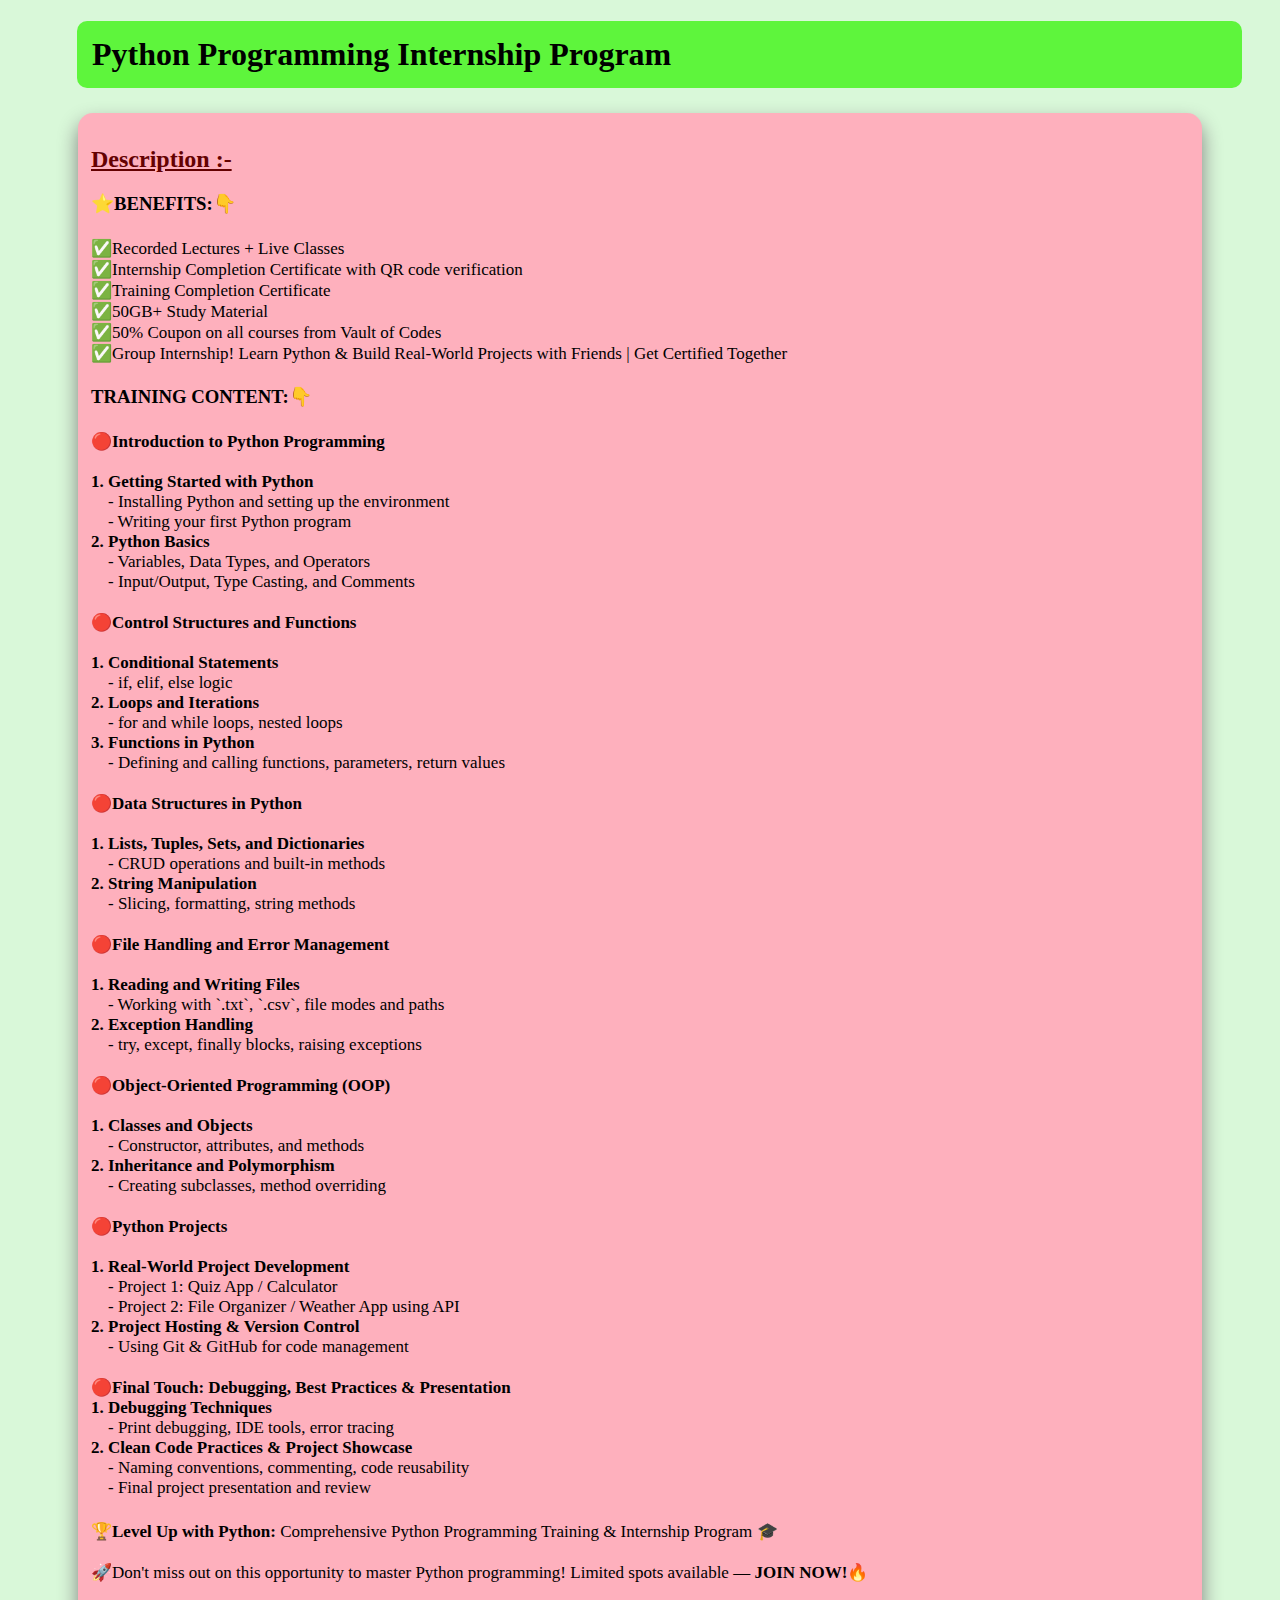
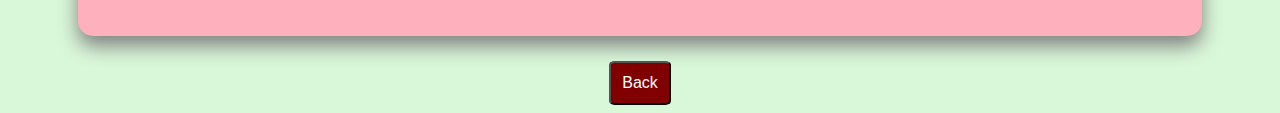
<file: Task1/python.html>
<!DOCTYPE html>
<html>
 <head> <title> Python Programming Internship Program </title>
<link rel="stylesheet" href="styles.css">
</head> 
<body>
       <h1> Python Programming Internship Program </h1>

<div class="card"> 
  <h2><u> Description :-</u></h2>

  <h3><b>⭐BENEFITS:👇</b> </h3>
  <h4>
    ✅Recorded Lectures + Live Classes  <br>
    ✅Internship Completion Certificate with QR code verification  <br> 
    ✅Training Completion Certificate   <br>
    ✅50GB+ Study Material   <br>
    ✅50% Coupon on all courses from Vault of Codes   <br>
    ✅Group Internship! Learn Python & Build Real-World Projects with Friends | Get Certified Together  
  </h4>

  <h3><b>TRAINING CONTENT:👇</b> </h3>

  <h4>
    🔴<b>Introduction to Python Programming</b>  <br><br>
    <b>1. Getting Started with Python</b> <br>
    &nbsp;&nbsp;&nbsp; - Installing Python and setting up the environment  <br>
    &nbsp;&nbsp;&nbsp; - Writing your first Python program  <br>
    <b>2. Python Basics</b> <br>
    &nbsp;&nbsp;&nbsp; - Variables, Data Types, and Operators  <br>
    &nbsp;&nbsp;&nbsp; - Input/Output, Type Casting, and Comments  <br><br>

    <b>🔴Control Structures and Functions</b>  <br><br>
    <b>1. Conditional Statements</b> <br>
    &nbsp;&nbsp;&nbsp; - if, elif, else logic  <br>
    <b>2. Loops and Iterations</b> <br>
    &nbsp;&nbsp;&nbsp; - for and while loops, nested loops  <br>
    <b>3. Functions in Python</b> <br>
    &nbsp;&nbsp;&nbsp; - Defining and calling functions, parameters, return values  <br><br>

    <b>🔴Data Structures in Python</b>  <br><br>
    <b>1. Lists, Tuples, Sets, and Dictionaries</b> <br>
    &nbsp;&nbsp;&nbsp; - CRUD operations and built-in methods  <br>
    <b>2. String Manipulation</b> <br>
    &nbsp;&nbsp;&nbsp; - Slicing, formatting, string methods  <br><br>

    <b>🔴File Handling and Error Management</b> <br><br>
    <b>1. Reading and Writing Files</b> <br>
    &nbsp;&nbsp;&nbsp; - Working with `.txt`, `.csv`, file modes and paths  <br>
    <b>2. Exception Handling</b> <br>
    &nbsp;&nbsp;&nbsp; - try, except, finally blocks, raising exceptions  <br><br>

    <b>🔴Object-Oriented Programming (OOP)</b> <br><br>
    <b>1. Classes and Objects</b> <br>
    &nbsp;&nbsp;&nbsp; - Constructor, attributes, and methods  <br>
    <b>2. Inheritance and Polymorphism</b> <br>
    &nbsp;&nbsp;&nbsp; - Creating subclasses, method overriding  <br><br>

    <b>🔴Python Projects</b> <br><br>
    <b>1. Real-World Project Development</b> <br>
    &nbsp;&nbsp;&nbsp; - Project 1: Quiz App / Calculator  <br>
    &nbsp;&nbsp;&nbsp; - Project 2: File Organizer / Weather App using API  <br>
    <b>2. Project Hosting & Version Control</b> <br>
    &nbsp;&nbsp;&nbsp; - Using Git & GitHub for code management  <br><br>

    <b>🔴Final Touch: Debugging, Best Practices & Presentation</b>  <br>
    <b>1. Debugging Techniques</b> <br>
    &nbsp;&nbsp;&nbsp; - Print debugging, IDE tools, error tracing  <br>
    <b>2. Clean Code Practices & Project Showcase</b> <br>
    &nbsp;&nbsp;&nbsp; - Naming conventions, commenting, code reusability  <br>
    &nbsp;&nbsp;&nbsp; - Final project presentation and review  
  </h4>

  <h4>🏆<b>Level Up with Python:</b> Comprehensive Python Programming Training & Internship Program 🎓 <br><br>
  🚀Don't miss out on this opportunity to master Python programming! Limited spots available — <b>JOIN NOW!🔥</b></h4> <br>
</div>

<form action="index.html">
    <button> Back </button>
</form>
</div>
</body>  
</html>
</file>
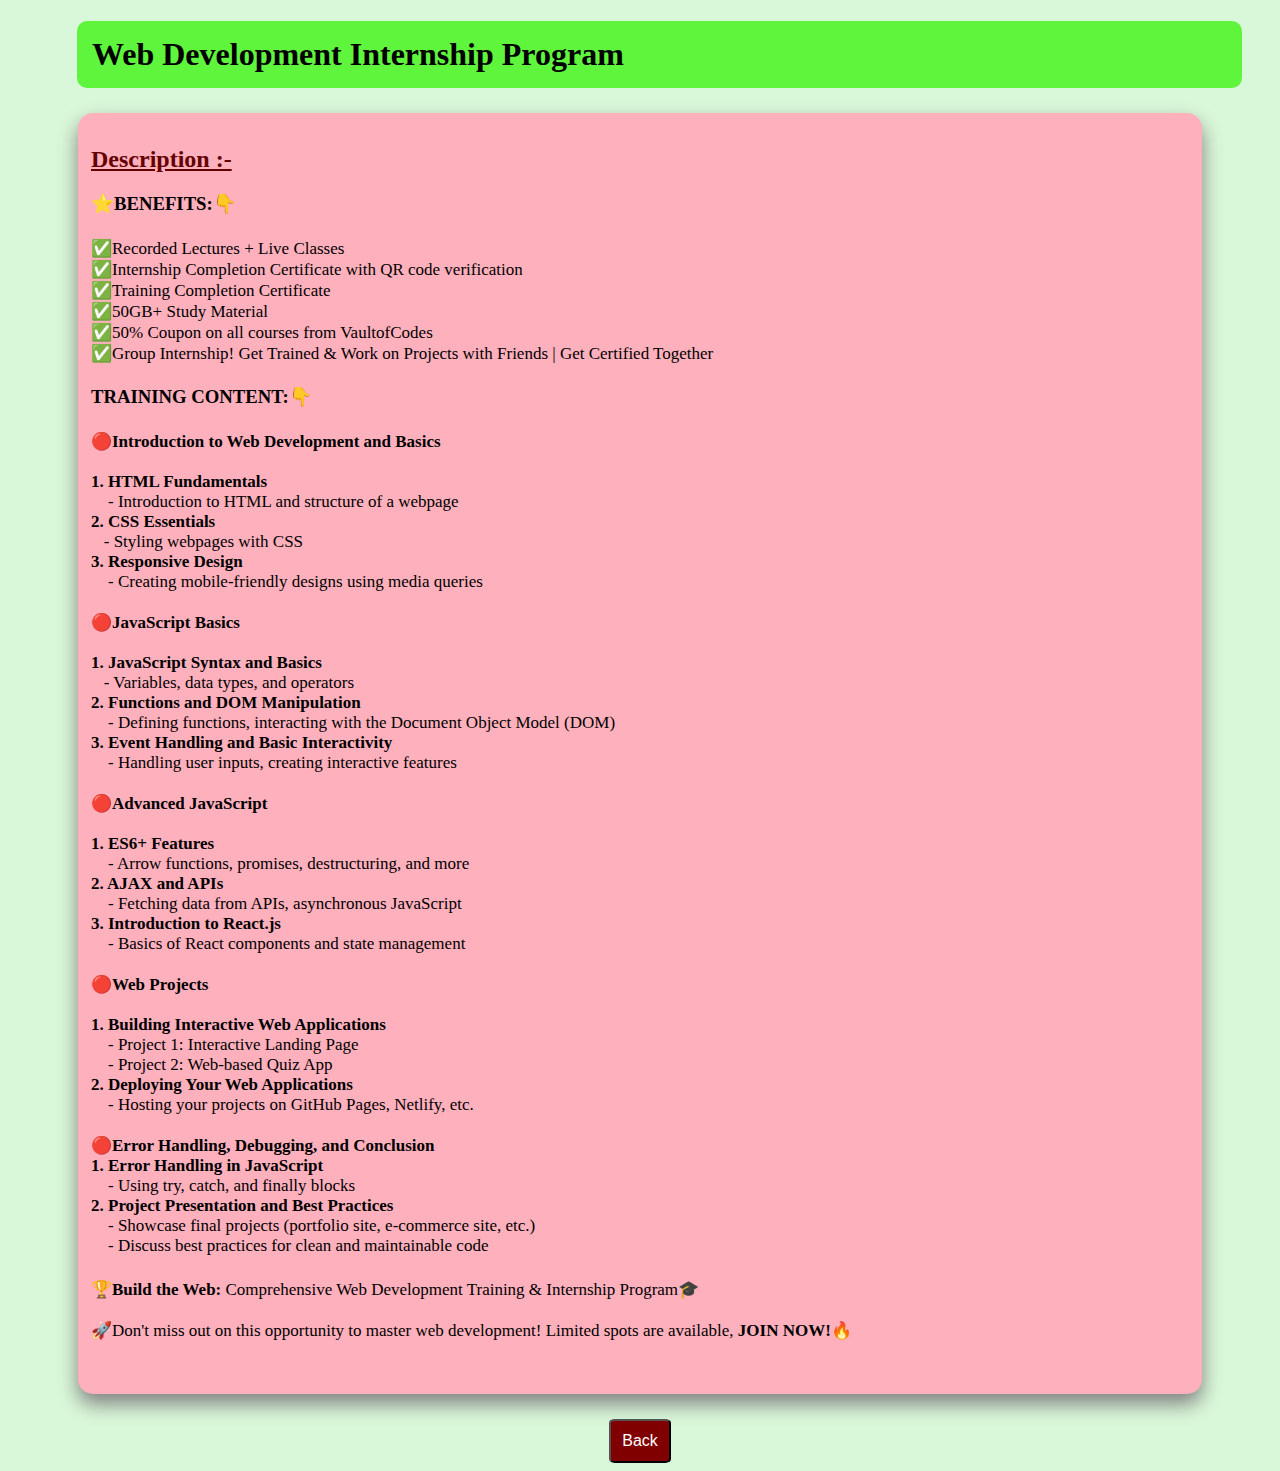
<file: Task1/webdev.html>
<!DOCTYPE html>
<html>
 <head> <title> Web Development Internship Program </title>
<link rel="stylesheet" href="styles.css">
</head> 
<body>
        <h1>  Web Development Internship Program  </h1>

   <div class="card"> 
    <h2><u> Description :-</u></h2>

<h3><b>⭐BENEFITS:👇</b> </h3>
<h4>✅Recorded Lectures + Live Classes  <br>
✅Internship Completion Certificate with QR code verification  <br> 
✅Training Completion Certificate   <br>
✅50GB+ Study Material   <br>
✅50% Coupon on all courses from VaultofCodes   <br>
✅Group Internship! Get Trained & Work on Projects with Friends | Get Certified Together  </h4>

<h3><b>TRAINING CONTENT:👇</b> </h3>

<h4>🔴<b>Introduction to Web Development and Basics </b>  <br><br>
 <b> 1. HTML Fundamentals  </b> <br>
    &nbsp;&nbsp;&nbsp; - Introduction to HTML and structure of a webpage   <br>
  <b> 2. CSS Essentials </b>   <br>
      &nbsp;&nbsp;&nbsp;- Styling webpages with CSS   <br>
  <b>3. Responsive Design   </b><br>
     &nbsp;&nbsp;&nbsp; - Creating mobile-friendly designs using media queries   <br> <br>

<b>🔴JavaScript Basics </b>  <br><br>
 <b> 1. JavaScript Syntax and Basics  </b> <br>
      &nbsp;&nbsp;&nbsp;- Variables, data types, and operators   <br>
  <b>2. Functions and DOM Manipulation  </b> <br>
     &nbsp;&nbsp;&nbsp; - Defining functions, interacting with the Document Object Model (DOM)   <br>
  <b>3. Event Handling and Basic Interactivity </b>  <br>
     &nbsp;&nbsp;&nbsp; - Handling user inputs, creating interactive features   <br> <br>

<b>🔴Advanced JavaScript </b>  <br><br>
 <b> 1. ES6+ Features </b>  <br>
     &nbsp;&nbsp;&nbsp; - Arrow functions, promises, destructuring, and more   <br>
  <b>2. AJAX and APIs </b>  <br>
     &nbsp;&nbsp;&nbsp; - Fetching data from APIs, asynchronous JavaScript   <br>
  <b>3. Introduction to React.js </b>  <br>
    &nbsp;&nbsp;&nbsp;  - Basics of React components and state management   <br> <br>

<b>🔴Web Projects  </b> <br><br>
  <b>1. Building Interactive Web Applications  </b> <br>
     &nbsp;&nbsp;&nbsp; - Project 1: Interactive Landing Page   <br>
     &nbsp;&nbsp;&nbsp; - Project 2: Web-based Quiz App   <br>
  <b>2. Deploying Your Web Applications </b>  <br>
     &nbsp;&nbsp;&nbsp; - Hosting your projects on GitHub Pages, Netlify, etc.   <br> <br>

<b>🔴Error Handling, Debugging, and Conclusion   </b><br>
 <b> 1. Error Handling in JavaScript </b>  <br>
     &nbsp;&nbsp;&nbsp; - Using try, catch, and finally blocks   <br>
  <b>2. Project Presentation and Best Practices   </b><br>
     &nbsp;&nbsp;&nbsp; - Showcase final projects (portfolio site, e-commerce site, etc.)   <br>
     &nbsp;&nbsp;&nbsp; - Discuss best practices for clean and maintainable code  
</h4>
<h4>🏆<b>Build the Web:</b> Comprehensive Web Development Training & Internship Program🎓 <br> <br>

🚀Don't miss out on this opportunity to master web development! Limited spots are available, <b>JOIN NOW!🔥</b></h4>   <br>

</form>
</div>
<form action="index.html">
    <button> Back </button>
</body>  
</html>
</file>
<file: Task2/style.css>
/* General Page */
html, body {
  height: 100%;
  margin: 0;
  padding: 0;
}
body {
  font-family: "Segoe UI", sans-serif;
  background-color: #f2e2c7;
  display: flex;
  flex-direction: column;
  min-height: 100vh;
}
main{
  flex: 1;
  padding-bottom: 20px;
}

/* Branding Header */
.brand-header {
  display: flex;
  align-items: center;
  justify-content: center;
  gap: 12px;
  padding: 20px 0;
  border-bottom: 1px solid #ddd;
  box-shadow: 0 2px 8px rgba(0, 0, 0, 0.03);
background-color: #f25c5c;
}

.brand-logo {
  height: 48px;
  width: auto;
}

.brand-title {
  font-size: 29px;
  font-weight: bolder;
  color: #ffffff;
  font-family: monospace;
}

/* Container Box */
.container {
  max-width: 900px;
  margin: 40px auto;
  margin-top: 50px;
  padding: 30px;
  padding-top: 5px;
  border-radius: 16px;
box-shadow: 0 10px 20px grey;
  background-color:#c9eaff;
  animation: popIn 1s ease-in;
}

.container:hover{
    transform: translateY(-4px);
}

/* Headings */
h1 {
  text-align: center;
  color: #333333;
  margin-bottom: 20px;
}
/* Input Field */
input[type="text"] {
  width: 100%;
  padding: 12px 16px;
  font-size: 16px;
  margin-bottom: 20px;
  border: 1px solid #cccccc;
  border-radius: 8px;
  box-sizing: border-box;
}

/* Button */
button {
  width: 100%;
  padding: 12px;
  font-size: 16px;
  color: #fff;
  background-color: #007bff;
  border: none;
  border-radius: 8px;
  cursor: pointer;
  transition: background-color 0.3s ease;
}

button:hover {
  background-color: #0056b3;
}

/* Card Style */
.card {
  background-color: #fbefee;
  border-radius: 12px;
  padding: 30px;
  margin: 30px auto;
  max-width: 700px;
box-shadow: 0 20px 12px rgba(0, 0, 0, 0.2);
  animation: popIn 0.4s ease-out;
  text-align: center;
}

/* Card Animation */
@keyframes popIn {
  0% {
    opacity: 0;
    transform: scale(0.9);
  }
  100% {
    opacity: 1;
    transform: scale(1);
  }
}

.card h3,
.card h4 {
  margin-top: 0;
  color: #222;
text-align: center;
  padding-left: 0;
}

.card p {
    text-align: center;
  color: #333;
  margin: 8px 0;
  padding-left: 0;
}

.card img {
  max-width: 130px;
  border-radius: 8px;
  margin-bottom: 15px;
  object-fit: cover;
  box-shadow: 0 2px 8px rgba(0, 0, 0, 0.15);
  display: block;
  margin-left: auto;
  margin-right: auto;
justify-self: center;
border-radius: 100%;

}

/* Assignment Status Badges */
.assignment-status {
  margin-top: 10px;
  display: flex;
  flex-wrap: wrap;
  gap: 10px;
    justify-self: center;

}

.assignment-status span {
  background: #eaeaea;
  padding: 6px 12px;
  border-radius: 6px;
  font-size: 14px;
    justify-self: center;

}

/* Links */
.card a {
  display: inline-block;
  margin-top: 10px;
  text-decoration: none;
  font-weight: 500;
padding: 10px 20px; 
background-color: #4CAF50; 
color: white;
 border-radius: 5px;
}

.card a:hover {
  text-decoration: underline;
}
.card:hover{
font-size: 16.5px;
}

.card.completed {
  background-color: #dffee8;
  border-left: 6px solid #4CAF50;
}

.card.not-completed {
  background-color: #fadad6; 
  border-left: 6px solid #f44336;
}
.card.not-completed a {
  display: none;
}
.card.in-progress{
   background-color: #f5fad6; 
  border-left: 6px solid #e7f436;
}

/* Chart */
.chart-container {
  display: flex;
  flex-wrap: wrap;
  justify-content: center;
  gap: 24px;
  margin-top: 20px;
}

.chart-item {
  display: flex;
  flex-direction: column;
  align-items: center;
  max-width: 120px;
  text-align: center;
}

.chart-item p {
  margin: 6px 0 0;
  font-size: 14px;
  color: #333;
}

canvas {
  max-width: 100%;
  height: auto !important;
}

/* Spinner */
.spinner {
  border: 6px solid #f3f3f3;
  border-top: 6px solid #3498db;
  border-radius: 50%;
  width: 40px;
  height: 40px;
  animation: spin 1s linear infinite;
  margin: 20px auto;
}

@keyframes spin {
  0% { transform: rotate(0deg); }
  100% { transform: rotate(360deg); }
}

.hidden {
  display: none;
}

/* Toast */
.toast {
  visibility: hidden;
  min-width: 220px;
  background-color: #333;
  color: #fff;
  text-align: center;
  border-radius: 6px;
  padding: 14px;
  position: fixed;
  z-index: 999;
  left: 50%;
  bottom: 30px;
  transform: translateX(-50%);
  opacity: 0;
  transition: opacity 0.5s, bottom 0.5s;
}

.toast.show {
  visibility: visible;
  opacity: 1;
  bottom: 50px;
}

footer {
  text-align: center;
  padding: 15px 0;
  background-color: #f25c5c;
  color: white;
  font-family: monospace;
  font-size: 19px;
  font-weight: bolder;
}
</file>
<file: styles.css>
body{
        background-color: rgb(217, 248, 217);
        padding-left: 30px;
        padding-right: 30px;
}
h4{
            font-size: 17px;
            font-weight: normal;

}
.card{
    margin: 25px;
    margin-left: 40px;
    margin-right: 40px;
    padding: 13px;
    background-color: rgb(254, 176, 189);
    border-radius: 15px;
    box-shadow: 0 10px 20px grey;
    max-width: auto;
    transition: transform 0.2s ease-in box-shadow 0.2s ease-out;
}
button{
    display: flex;
    justify-self: center;
  text-decoration: none;
  background-color: maroon;
  font-family:'Segoe UI', Tahoma, Geneva, Verdana, sans-serif;
    padding: 11px;
    color: white;
    font-size:medium;
    border-radius: 9%;
    }
     button:hover{
    background-color: rgb(224, 24, 24); 
}
h1{
        padding: 15px;
        margin-left: 39px;
        background-color: rgb(94, 245, 60);
        max-width: 1340px;
        border-radius: 10px;
    }
    h2{
    color: rgb(100, 1, 1);
    }
</file>
<file: Task1/styles.css>
body{
        background-color: rgb(217, 248, 217);
        padding-left: 30px;
        padding-right: 30px;
}
h4{
            font-size: 17px;
            font-weight: normal;

}
.card{
    margin: 25px;
    margin-left: 40px;
    margin-right: 40px;
    padding: 13px;
    background-color: rgb(254, 176, 189);
    border-radius: 15px;
    box-shadow: 0 10px 20px grey;
    max-width: auto;
    transition: transform 0.2s ease-in box-shadow 0.2s ease-out;
}
button{
    display: flex;
    justify-self: center;
  text-decoration: none;
  background-color: maroon;
  font-family:'Segoe UI', Tahoma, Geneva, Verdana, sans-serif;
    padding: 11px;
    color: white;
    font-size:medium;
    border-radius: 9%;
    }
     button:hover{
    background-color: rgb(224, 24, 24); 
}
h1{
        padding: 15px;
        margin-left: 39px;
        background-color: rgb(94, 245, 60);
        max-width: 1340px;
        border-radius: 10px;
    }
    h2{
    color: rgb(100, 1, 1);
    }
</file>
